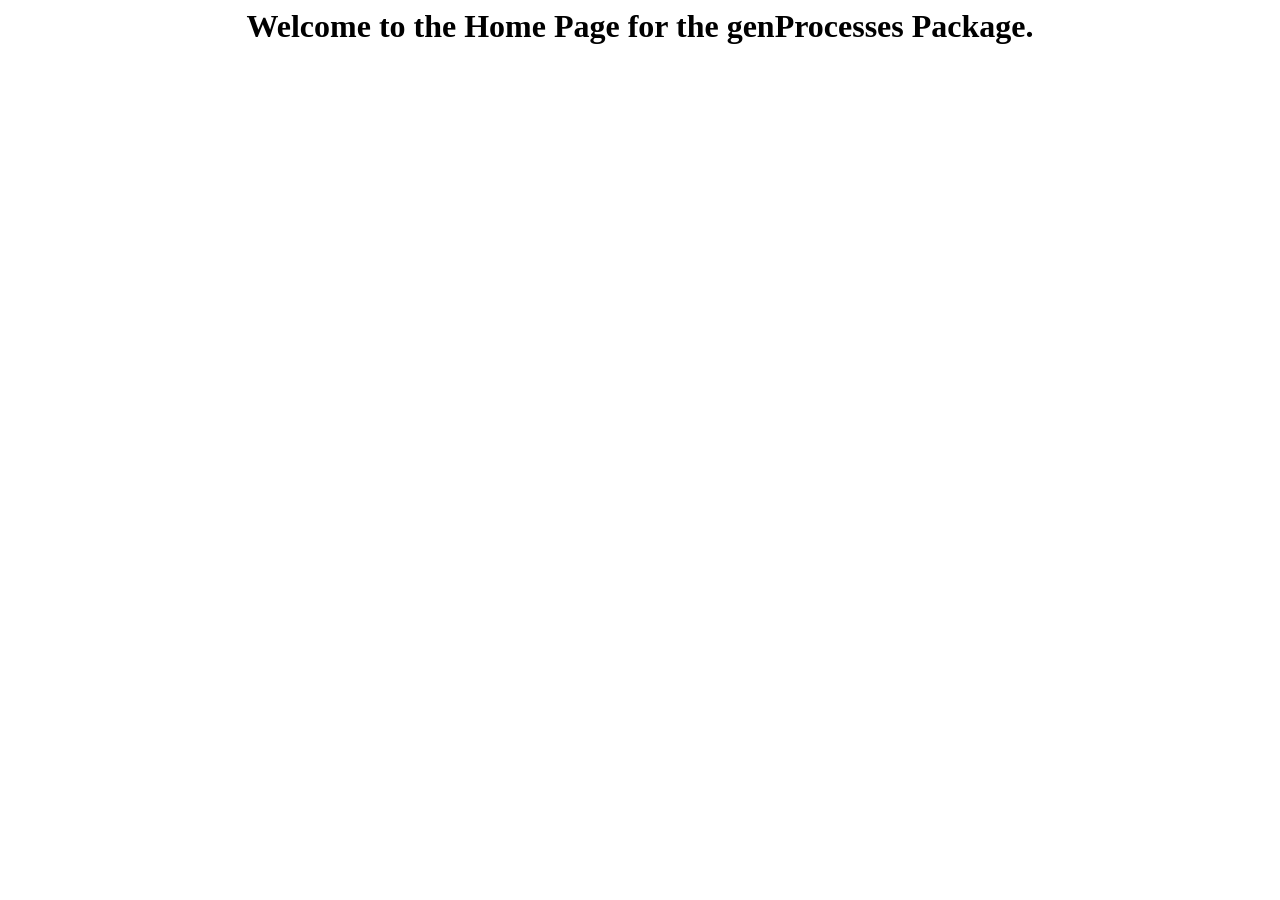
<file: assets/IS/Packages/genProcesses/pub/index.html>
<META http-equiv='Content-Type' content='text/html; charset=UTF-8'>
<HTML><BODY><CENTER><H1><font face="Tahoma">Welcome to the Home Page for the genProcesses Package.</font></H1></CENTER></BODY></HTML>
</file>
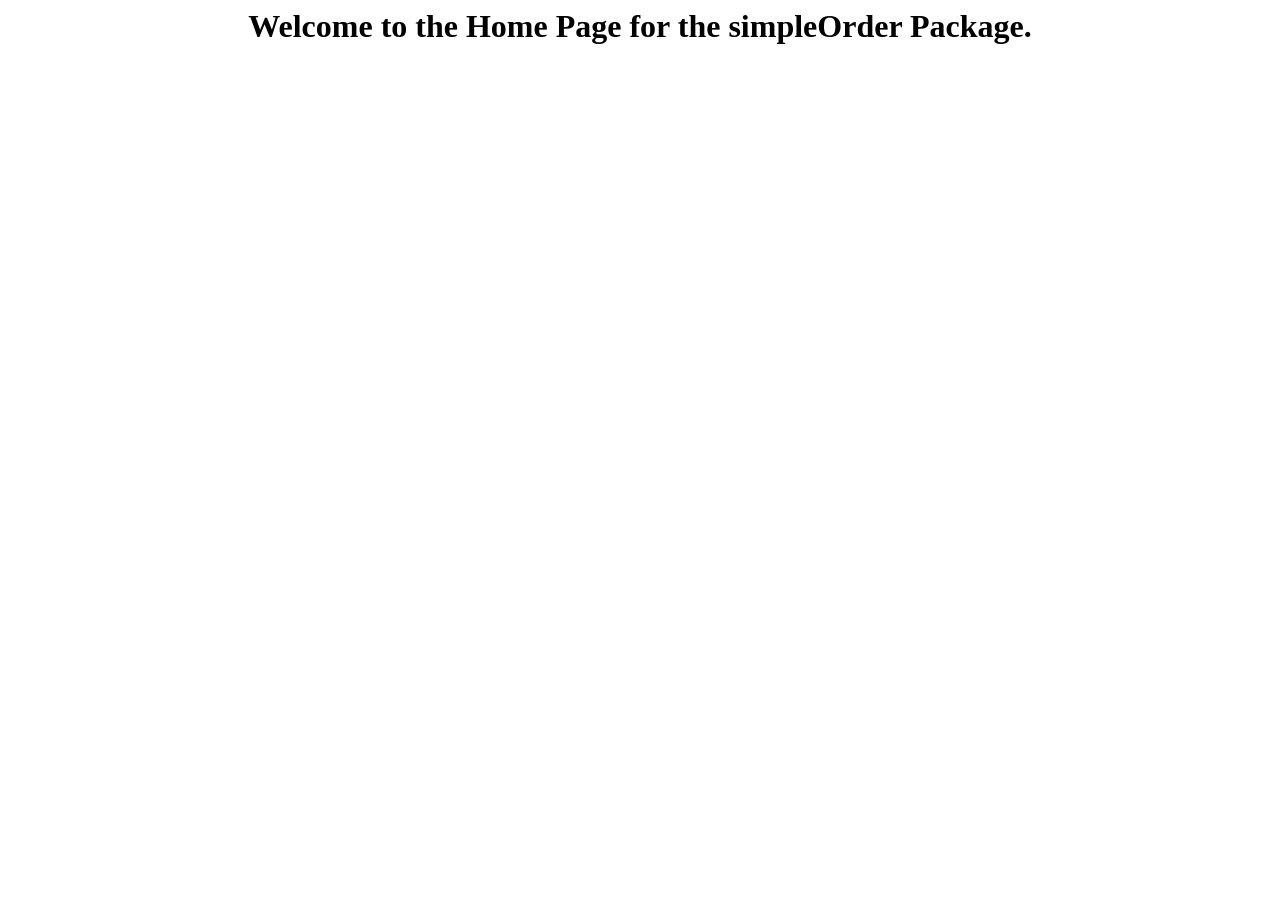
<file: assets/IS/Packages/simpleOrder/pub/index.html>
<META http-equiv='Content-Type' content='text/html; charset=UTF-8'>
<HTML><BODY><CENTER><H1><font face="Tahoma">Welcome to the Home Page for the simpleOrder Package.</font></H1></CENTER></BODY></HTML>
</file>
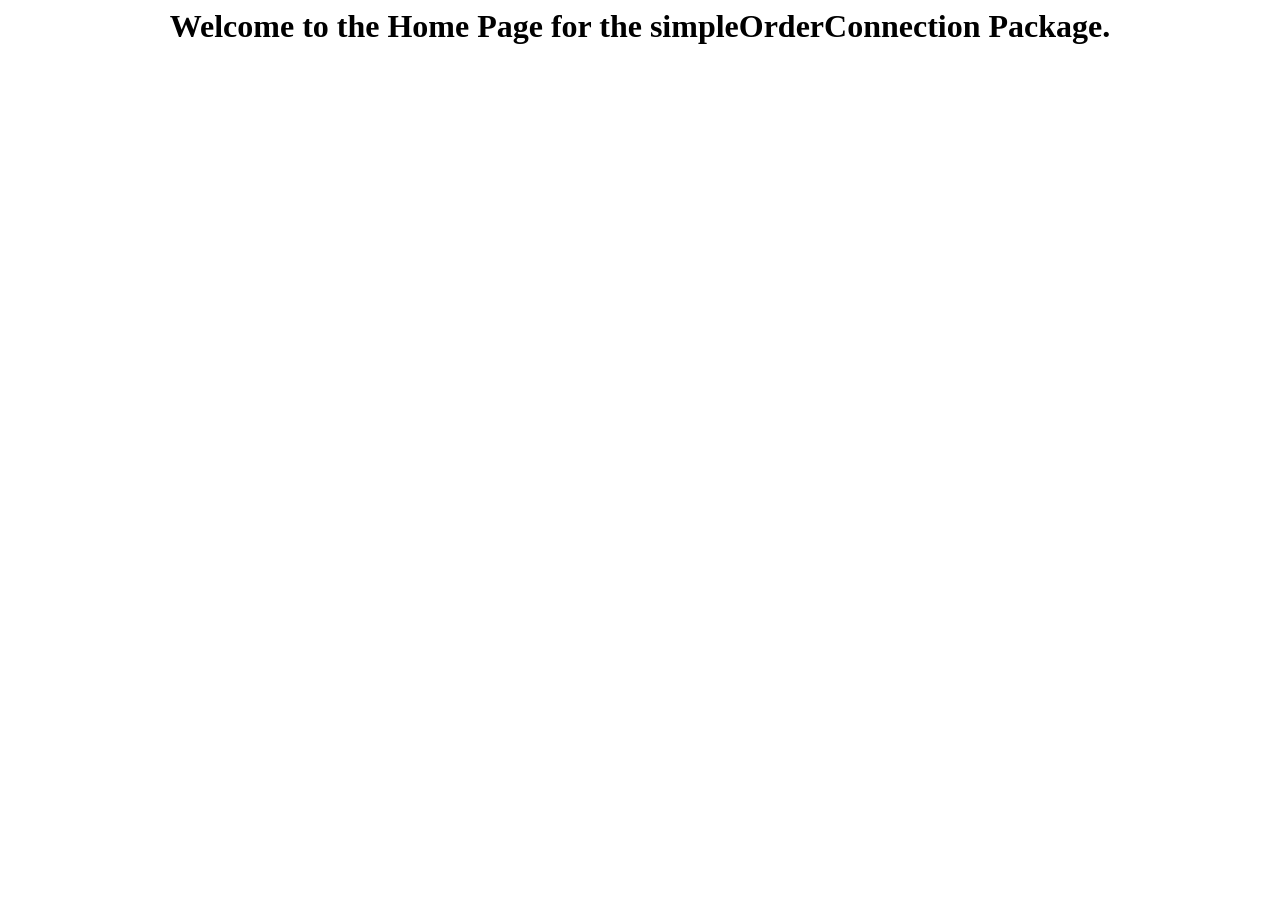
<file: assets/IS/Packages/simpleOrderConnection/pub/index.html>
<META http-equiv='Content-Type' content='text/html; charset=UTF-8'>
<HTML><BODY><CENTER><H1><font face="Tahoma">Welcome to the Home Page for the simpleOrderConnection Package.</font></H1></CENTER></BODY></HTML>
</file>
